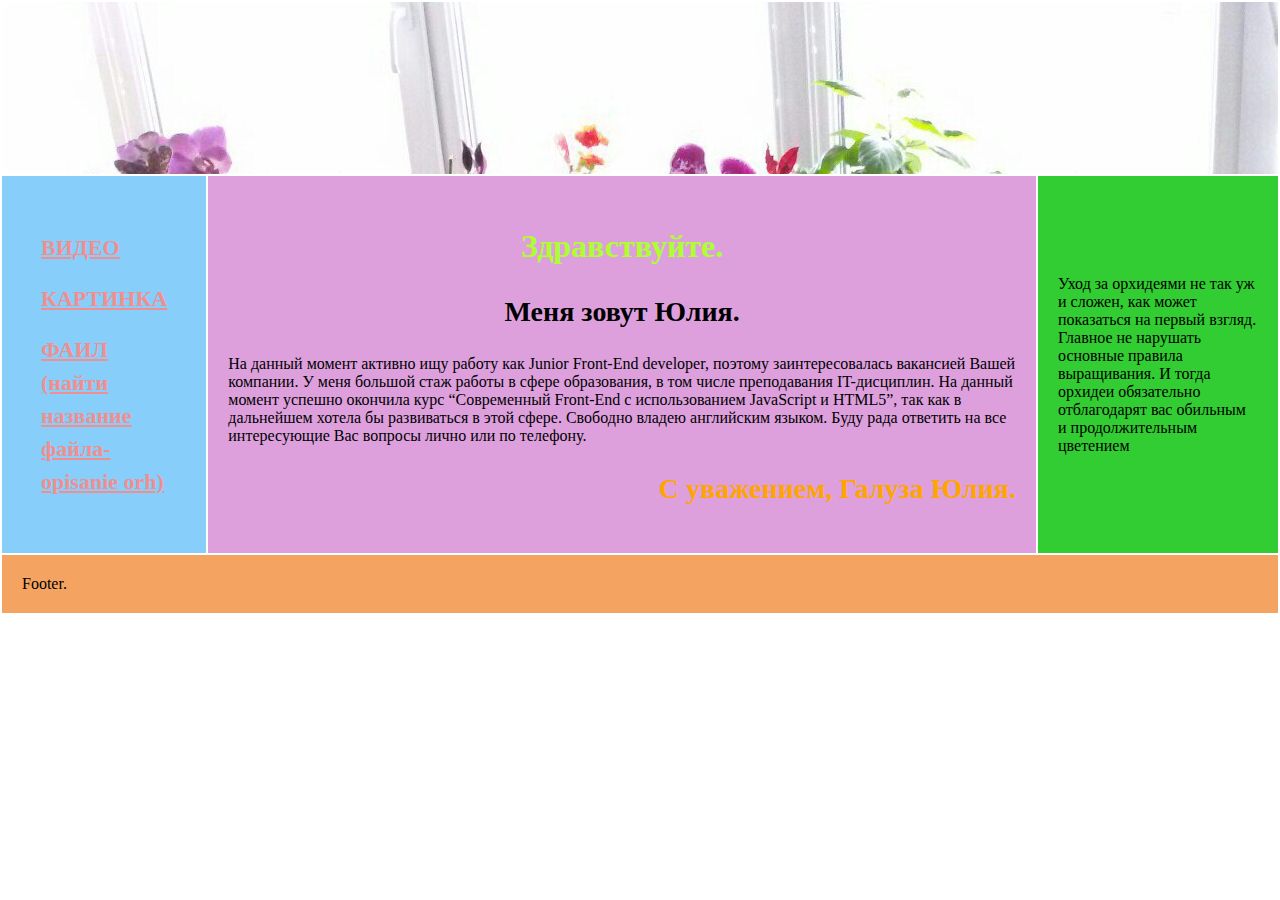
<file: index.html>
<!DOCTYPE html>
<html lang="en">

<head>
	<meta charset="UTF-8">
	<title>Document</title>
    <link rel="stylesheet" href="css/magnific-popup.css">
    <link rel="stylesheet" href="css/style.css">
    <script src="js/jquery-3.3.1.min.js"></script>
    <script src="js/jquery.magnific-popup.min.js"></script>
    <script src="js/script.js"></script>

<!-- комментарий для html         -->

</head>

<body>

	<table>
			<tr>
<!--  td- это одная ячейка -->
					<td colspan="3"  style="background-image: url(/img/orhidei.jpg); padding-bottom: 90px; ">

			            <div id="Horizontalmenu">

				            <ul>
					             <li id="svg1" >
							<path
								d="M345.3 221.2c-6.7 0-12.2 5.5-12.2 12.2 0 .7 5.5 12.2 12.2 12.2 6.7 0 12.2-5.5 12.2-12.2C357.5 226.6 352 221.2 345.3 221.2z" />
							<path
								d="M415 221.2c-6.7 0-12.2 5.5-12.2 12.2 0 6.7 5.5 12.2 12.2 12.2s12.2-5.5 12.2-12.2C427.2 226.6 421.7 221.2 415 221.2z" />
							<path
								d="M97 221.2c-6.7 0-12.2 5.5-12.2 12.2 0 6.7 5.5 12.2 12.2 12.2 6.7 0 12.2-5.5 12.2-12.2C109.2 226.6 103.7 221.2 97 221.2z" />
							<path
								d="M166.7 221.2c-6.7 0-12.2 5.5-12.2 12.2 0 6.7 5.5 12.2 12.2 12.2 6.7 0 12.2-5.5 12.2-12.2C178.9 226.6 173.4 221.2 166.7 221.2z" />
							<path
								d="M507.6 393.8c-1-4-5.1-6.4-9.1-5.4 -4 1-6.4 5.1-5.4 9.1 1.9 7.2 3 14.6 3.5 22.1H354.6c-1.9-0.8-4-1.4-6.2-1.8 0-0.2 0-0.3 0-0.5 0-33.4-17.3-62.8-43.5-79.7 11.5-9.7 24.5-17 38.6-21.6 5.5 15.1 20 25.7 36.6 25.7 16.6 0 31.1-10.5 36.6-25.6 27.8 9.2 51.5 28.6 65.9 55.1 2.1 3.8 7.1 5.1 10.8 2.6 3.2-2.1 4.2-6.5 2.4-9.8 -5.9-10.8-13.1-20.6-21.4-29.1 6.9-5.2 12.9-13.1 17.9-23.6 19.6-41.7 19.6-121.5 5.8-157.5 -9.2-24-25.2-44.4-46.4-58.9 -21.1-14.6-45.9-22.3-71.6-22.3 -30.6 0-60.2 11.1-83.3 31.4 -3.1 2.7-3.4 7.5-0.7 10.6 2.7 3.1 7.5 3.4 10.6 0.7 20.3-17.8 46.4-27.6 73.4-27.6 22.6 0 44.4 6.8 63.1 19.6 18.6 12.8 32.8 30.8 40.9 51.9 12.5 32.6 12.5 107.8-5.3 145.7 -4.5 9.6-9.8 16.2-15.7 19.5 -12.8-10.4-27.5-18.3-43.4-23.3 30.9-14.8 52.4-46.4 52.4-82.9v-15.2c0-3.7-2.6-6.8-6.2-7.4 -37.1-6.4-62.8-44.1-63.1-44.4 -3.3-4.9-11-4.1-13.2 1.3 -0.2 0.4-18.4 43-93.8 43 -4.1 0-7.5 3.4-7.5 7.5v15.2c0 36.5 21.4 68.1 52.3 82.9 -15.7 4.9-30.4 12.8-43.3 23.3 -5.9-3.4-11.2-9.9-15.7-19.5 -17.8-37.9-17.8-113.1-5.3-145.7 3.1-8 7.1-15.7 11.9-22.8 2.3-3.4 1.4-8.1-2-10.4 -3.4-2.3-8.1-1.4-10.4 2 -5.5 8-10 16.8-13.5 25.9 -13.8 36-13.8 115.7 5.8 157.5 2.5 5.3 5.3 9.9 8.3 13.9 -6.6-1.6-13.4-2.5-20.4-2.7 -0.7-5.9-1.3-14.2 0.2-20.7 0.9-4-1.7-8-5.7-8.9 -4-0.9-8 1.7-8.9 5.7 -1.4 6.3-1.4 13.4-1 19.3 -11.8-7.5-14-18.9-14.2-19.6 -0.7-4.1-4.5-6.8-8.6-6.1 -4.1 0.7-6.9 4.5-6.2 8.6 0.1 0.8 2.6 14.7 15.2 25.7 -2.3 0.7-4.6 1.5-6.9 2.3 -14.1-12.7-30.6-22-48.3-27.6 15.7-7.5 29-19.4 38.2-34 3.8 2 8.1 3 12.5 3 15.1 0 27.3-12.3 27.3-27.3 0-5.8-1.8-11.3-5-15.7 19.6-56.8 10.9-90.1 0-108.1 -10.9-18-28.9-29.5-50.9-32.5 -15.6-2.1-28.3 2-35.5 5.3 -10.4-12.4-22.3-19.1-46.9-19.1 -28.3 0-68.3 14.7-89.5 46.8 -23.5 35.7-15 77.7-2.7 108 -3 4.4-4.7 9.7-4.7 15.3 0 15.1 12.3 27.3 27.3 27.3 4.4 0 8.7-1.1 12.5-3 9.2 14.6 22.5 26.5 38.1 34 -20.8 6.5-39.8 18.2-55.4 34.5 -2.6 2.7-2.8 7.1-0.4 10 2.8 3.4 8.1 3.6 11.2 0.4 13.4-14 29.7-24.2 47.5-30.1 5.5 15.1 20 25.7 36.7 25.7 16.6 0 31.1-10.6 36.6-25.6 13.2 4.4 25.6 11.1 36.6 20 -27.6 16.6-46.2 46.8-46.2 81.3 0 0.2 0 0.3 0 0.5 -2.1 0.4-4.2 1-6.2 1.8H15.4c1.1-17.9 6.3-35.4 15.3-51 2.1-3.6 0.8-8.2-2.7-10.2 -3.6-2.1-8.2-0.8-10.2 2.8C6.3 381 0.2 403.7 0.2 426.8v0.3c0 4.1 3.4 7.5 7.5 7.5h130.3c-1.3 3.1-2 6.6-2 10.2 0 15.1 12.3 27.3 27.3 27.3 4 0 7.8-0.8 11.3-2.5 17 25.5 46 42.4 78.9 42.4 32.9 0 61.9-16.9 78.9-42.4 3.5 1.6 7.4 2.5 11.3 2.5 15.1 0 27.3-12.3 27.3-27.3 0-3.6-0.7-7-2-10.2h135c4.1 0 7.5-3.4 7.5-7.5v-0.3C511.8 415.6 510.4 404.5 507.6 393.8zM222.1 255.2c-2 0-3.8-0.5-5.5-1.3 3.1-7.3 5.3-15.2 6.4-23.3 6.4 0.4 11.5 5.8 11.5 12.3C234.4 249.7 228.9 255.2 222.1 255.2zM34.2 127.8c18.1-27.5 52.6-40.1 77-40.1 23.8 0 30.6 6.8 38.9 18.1 2.4 3.2 6.9 4 10.2 1.8 0.1-0.1 13.4-8.7 31.3-6.2 17.4 2.4 31.6 11.4 40.1 25.4 12.6 20.9 12.7 52.1 0.3 90.6 -2.6-1-5.3-1.6-8.2-1.8v-12.5c0-3.7-2.6-6.8-6.2-7.4 -37.1-6.4-62.8-44.1-63.1-44.4 -3.3-4.9-10.9-4.2-13.2 1.3 0 0.1-4.7 10.9-18.4 21.4 -18.3 14.1-44.3 21.6-75.4 21.6 -4.1 0-7.5 3.4-7.5 7.5v12.5c-3.1 0.2-6.1 0.9-8.8 2C17.6 181.7 18.6 151.5 34.2 127.8zM41.6 255.2c-6.8 0-12.3-5.5-12.3-12.3 0-6.5 5.1-11.9 11.5-12.3 1.1 8.2 3.3 16 6.4 23.3C45.5 254.7 43.6 255.2 41.6 255.2zM55.2 223.4c0 0 0-0.1 0-0.1 -0.1-1.7-0.2-3.3-0.2-5v-7.8c56.9-2 83.3-27.1 94-41.7 10.3 12.3 31.4 33.3 59.8 40.4v9.1c0 1.7-0.1 3.3-0.2 5 0 0 0 0.1 0 0.1 -2.6 40-36 71.8-76.7 71.8C91.2 295.1 57.8 263.4 55.2 223.4zM131.9 326.6c-9.7 0-18.3-5.9-22-14.4 7.2-1.4 14.5-2.1 22-2.1 7.5 0 14.8 0.7 22 2.1C150.1 320.7 141.6 326.6 131.9 326.6zM380.2 326.6c-9.7 0-18.3-5.9-22-14.4 7.2-1.4 14.5-2.1 22-2.1 7.5 0 14.8 0.7 22 2.1C398.4 320.8 389.9 326.6 380.2 326.6zM303.3 218.2v-7.8c56.9-2 83.3-27.1 94-41.7 10.3 12.3 31.4 33.3 59.8 40.4v9.1c0 42.4-34.5 76.9-76.9 76.9S303.3 260.6 303.3 218.2zM163.4 457.1c-6.8 0-12.3-5.5-12.3-12.3 0-5.7 3.9-10.5 9.1-11.9 1.4 8.3 3.8 16.2 7.2 23.6C166.1 456.8 164.8 457.1 163.4 457.1zM253.7 497c-44 0-79.8-35.8-79.8-79.8s35.8-79.8 79.8-79.8c44 0 79.8 35.8 79.8 79.8S297.6 497 253.7 497zM343.9 457.1c-1.4 0-2.7-0.2-4-0.7 3.4-7.4 5.8-15.3 7.2-23.6 5.2 1.4 9.1 6.2 9.1 11.9C356.2 451.5 350.7 457.1 343.9 457.1z" />
							<path
								d="M218.8 414.1c-6.7 0-12.2 5.5-12.2 12.2 0 6.7 5.5 12.2 12.2 12.2 6.7 0 12.2-5.5 12.2-12.2C231 419.5 225.5 414.1 218.8 414.1z" />
							<path
								d="M288.5 414.1c-6.7 0-12.2 5.5-12.2 12.2 0 6.7 5.5 12.2 12.2 12.2 6.7 0 12.2-5.5 12.2-12.2C300.7 419.5 295.2 414.1 288.5 414.1z" />
							<path
								d="M236.4 72.3c11.7 10.1 23.8 16 24.3 16.2 2.1 1 4.5 1 6.6 0 0.5-0.2 12.6-6.2 24.3-16.2 16.5-14.2 24.1-29.9 22-45.3 -2.5-18.4-15.6-26-27-27 -8.6-0.7-16.8 2-22.6 7 -5.8-5-13.9-7.7-22.6-7 -11.4 1-24.5 8.5-27 27C212.3 42.5 219.9 58.1 236.4 72.3zM229.3 29.1c1.6-11.4 9.1-13.7 13.4-14.1 0.5 0 1-0.1 1.5-0.1 6 0 11.4 3.1 12.7 7.3 1 3.1 3.9 5.3 7.2 5.3 3.3 0 6.2-2.1 7.2-5.3 1.4-4.6 7.7-7.8 14.2-7.3 4.3 0.4 11.8 2.7 13.4 14.1 2.6 19.3-21.7 37.1-34.7 44.3C251 66.2 226.6 48.4 229.3 29.1z" />
							</svg>

					</a>
				</li>
				<li id="svg2">
							<path
								d="M345.3 221.2c-6.7 0-12.2 5.5-12.2 12.2 0 6.7 5.5 12.2 12.2 12.2 6.7 0 12.2-5.5 12.2-12.2C357.5 226.6 352 221.2 345.3 221.2z" />
							<path
								d="M415 221.2c-6.7 0-12.2 5.5-12.2 12.2 0 6.7 5.5 12.2 12.2 12.2s12.2-5.5 12.2-12.2C427.2 226.6 421.7 221.2 415 221.2z" />
							<path
								d="M97 221.2c-6.7 0-12.2 5.5-12.2 12.2 0 6.7 5.5 12.2 12.2 12.2 6.7 0 12.2-5.5 12.2-12.2C109.2 226.6 103.7 221.2 97 221.2z" />
							<path
								d="M166.7 221.2c-6.7 0-12.2 5.5-12.2 12.2 0 6.7 5.5 12.2 12.2 12.2 6.7 0 12.2-5.5 12.2-12.2C178.9 226.6 173.4 221.2 166.7 221.2z" />
							<path
								d="M507.6 393.8c-1-4-5.1-6.4-9.1-5.4 -4 1-6.4 5.1-5.4 9.1 1.9 7.2 3 14.6 3.5 22.1H354.6c-1.9-0.8-4-1.4-6.2-1.8 0-0.2 0-0.3 0-0.5 0-33.4-17.3-62.8-43.5-79.7 11.5-9.7 24.5-17 38.6-21.6 5.5 15.1 20 25.7 36.6 25.7 16.6 0 31.1-10.5 36.6-25.6 27.8 9.2 51.5 28.6 65.9 55.1 2.1 3.8 7.1 5.1 10.8 2.6 3.2-2.1 4.2-6.5 2.4-9.8 -5.9-10.8-13.1-20.6-21.4-29.1 6.9-5.2 12.9-13.1 17.9-23.6 19.6-41.7 19.6-121.5 5.8-157.5 -9.2-24-25.2-44.4-46.4-58.9 -21.1-14.6-45.9-22.3-71.6-22.3 -30.6 0-60.2 11.1-83.3 31.4 -3.1 2.7-3.4 7.5-0.7 10.6 2.7 3.1 7.5 3.4 10.6 0.7 20.3-17.8 46.4-27.6 73.4-27.6 22.6 0 44.4 6.8 63.1 19.6 18.6 12.8 32.8 30.8 40.9 51.9 12.5 32.6 12.5 107.8-5.3 145.7 -4.5 9.6-9.8 16.2-15.7 19.5 -12.8-10.4-27.5-18.3-43.4-23.3 30.9-14.8 52.4-46.4 52.4-82.9v-15.2c0-3.7-2.6-6.8-6.2-7.4 -37.1-6.4-62.8-44.1-63.1-44.4 -3.3-4.9-11-4.1-13.2 1.3 -0.2 0.4-18.4 43-93.8 43 -4.1 0-7.5 3.4-7.5 7.5v15.2c0 36.5 21.4 68.1 52.3 82.9 -15.7 4.9-30.4 12.8-43.3 23.3 -5.9-3.4-11.2-9.9-15.7-19.5 -17.8-37.9-17.8-113.1-5.3-145.7 3.1-8 7.1-15.7 11.9-22.8 2.3-3.4 1.4-8.1-2-10.4 -3.4-2.3-8.1-1.4-10.4 2 -5.5 8-10 16.8-13.5 25.9 -13.8 36-13.8 115.7 5.8 157.5 2.5 5.3 5.3 9.9 8.3 13.9 -6.6-1.6-13.4-2.5-20.4-2.7 -0.7-5.9-1.3-14.2 0.2-20.7 0.9-4-1.7-8-5.7-8.9 -4-0.9-8 1.7-8.9 5.7 -1.4 6.3-1.4 13.4-1 19.3 -11.8-7.5-14-18.9-14.2-19.6 -0.7-4.1-4.5-6.8-8.6-6.1 -4.1 0.7-6.9 4.5-6.2 8.6 0.1 0.8 2.6 14.7 15.2 25.7 -2.3 0.7-4.6 1.5-6.9 2.3 -14.1-12.7-30.6-22-48.3-27.6 15.7-7.5 29-19.4 38.2-34 3.8 2 8.1 3 12.5 3 15.1 0 27.3-12.3 27.3-27.3 0-5.8-1.8-11.3-5-15.7 19.6-56.8 10.9-90.1 0-108.1 -10.9-18-28.9-29.5-50.9-32.5 -15.6-2.1-28.3 2-35.5 5.3 -10.4-12.4-22.3-19.1-46.9-19.1 -28.3 0-68.3 14.7-89.5 46.8 -23.5 35.7-15 77.7-2.7 108 -3 4.4-4.7 9.7-4.7 15.3 0 15.1 12.3 27.3 27.3 27.3 4.4 0 8.7-1.1 12.5-3 9.2 14.6 22.5 26.5 38.1 34 -20.8 6.5-39.8 18.2-55.4 34.5 -2.6 2.7-2.8 7.1-0.4 10 2.8 3.4 8.1 3.6 11.2 0.4 13.4-14 29.7-24.2 47.5-30.1 5.5 15.1 20 25.7 36.7 25.7 16.6 0 31.1-10.6 36.6-25.6 13.2 4.4 25.6 11.1 36.6 20 -27.6 16.6-46.2 46.8-46.2 81.3 0 0.2 0 0.3 0 0.5 -2.1 0.4-4.2 1-6.2 1.8H15.4c1.1-17.9 6.3-35.4 15.3-51 2.1-3.6 0.8-8.2-2.7-10.2 -3.6-2.1-8.2-0.8-10.2 2.8C6.3 381 0.2 403.7 0.2 426.8v0.3c0 4.1 3.4 7.5 7.5 7.5h130.3c-1.3 3.1-2 6.6-2 10.2 0 15.1 12.3 27.3 27.3 27.3 4 0 7.8-0.8 11.3-2.5 17 25.5 46 42.4 78.9 42.4 32.9 0 61.9-16.9 78.9-42.4 3.5 1.6 7.4 2.5 11.3 2.5 15.1 0 27.3-12.3 27.3-27.3 0-3.6-0.7-7-2-10.2h135c4.1 0 7.5-3.4 7.5-7.5v-0.3C511.8 415.6 510.4 404.5 507.6 393.8zM222.1 255.2c-2 0-3.8-0.5-5.5-1.3 3.1-7.3 5.3-15.2 6.4-23.3 6.4 0.4 11.5 5.8 11.5 12.3C234.4 249.7 228.9 255.2 222.1 255.2zM34.2 127.8c18.1-27.5 52.6-40.1 77-40.1 23.8 0 30.6 6.8 38.9 18.1 2.4 3.2 6.9 4 10.2 1.8 0.1-0.1 13.4-8.7 31.3-6.2 17.4 2.4 31.6 11.4 40.1 25.4 12.6 20.9 12.7 52.1 0.3 90.6 -2.6-1-5.3-1.6-8.2-1.8v-12.5c0-3.7-2.6-6.8-6.2-7.4 -37.1-6.4-62.8-44.1-63.1-44.4 -3.3-4.9-10.9-4.2-13.2 1.3 0 0.1-4.7 10.9-18.4 21.4 -18.3 14.1-44.3 21.6-75.4 21.6 -4.1 0-7.5 3.4-7.5 7.5v12.5c-3.1 0.2-6.1 0.9-8.8 2C17.6 181.7 18.6 151.5 34.2 127.8zM41.6 255.2c-6.8 0-12.3-5.5-12.3-12.3 0-6.5 5.1-11.9 11.5-12.3 1.1 8.2 3.3 16 6.4 23.3C45.5 254.7 43.6 255.2 41.6 255.2zM55.2 223.4c0 0 0-0.1 0-0.1 -0.1-1.7-0.2-3.3-0.2-5v-7.8c56.9-2 83.3-27.1 94-41.7 10.3 12.3 31.4 33.3 59.8 40.4v9.1c0 1.7-0.1 3.3-0.2 5 0 0 0 0.1 0 0.1 -2.6 40-36 71.8-76.7 71.8C91.2 295.1 57.8 263.4 55.2 223.4zM131.9 326.6c-9.7 0-18.3-5.9-22-14.4 7.2-1.4 14.5-2.1 22-2.1 7.5 0 14.8 0.7 22 2.1C150.1 320.7 141.6 326.6 131.9 326.6zM380.2 326.6c-9.7 0-18.3-5.9-22-14.4 7.2-1.4 14.5-2.1 22-2.1 7.5 0 14.8 0.7 22 2.1C398.4 320.8 389.9 326.6 380.2 326.6zM303.3 218.2v-7.8c56.9-2 83.3-27.1 94-41.7 10.3 12.3 31.4 33.3 59.8 40.4v9.1c0 42.4-34.5 76.9-76.9 76.9S303.3 260.6 303.3 218.2zM163.4 457.1c-6.8 0-12.3-5.5-12.3-12.3 0-5.7 3.9-10.5 9.1-11.9 1.4 8.3 3.8 16.2 7.2 23.6C166.1 456.8 164.8 457.1 163.4 457.1zM253.7 497c-44 0-79.8-35.8-79.8-79.8s35.8-79.8 79.8-79.8c44 0 79.8 35.8 79.8 79.8S297.6 497 253.7 497zM343.9 457.1c-1.4 0-2.7-0.2-4-0.7 3.4-7.4 5.8-15.3 7.2-23.6 5.2 1.4 9.1 6.2 9.1 11.9C356.2 451.5 350.7 457.1 343.9 457.1z" />
							<path
								d="M218.8 414.1c-6.7 0-12.2 5.5-12.2 12.2 0 6.7 5.5 12.2 12.2 12.2 6.7 0 12.2-5.5 12.2-12.2C231 419.5 225.5 414.1 218.8 414.1z" />
							<path
								d="M288.5 414.1c-6.7 0-12.2 5.5-12.2 12.2 0 6.7 5.5 12.2 12.2 12.2 6.7 0 12.2-5.5 12.2-12.2C300.7 419.5 295.2 414.1 288.5 414.1z" />
							<path
								d="M236.4 72.3c11.7 10.1 23.8 16 24.3 16.2 2.1 1 4.5 1 6.6 0 0.5-0.2 12.6-6.2 24.3-16.2 16.5-14.2 24.1-29.9 22-45.3 -2.5-18.4-15.6-26-27-27 -8.6-0.7-16.8 2-22.6 7 -5.8-5-13.9-7.7-22.6-7 -11.4 1-24.5 8.5-27 27C212.3 42.5 219.9 58.1 236.4 72.3zM229.3 29.1c1.6-11.4 9.1-13.7 13.4-14.1 0.5 0 1-0.1 1.5-0.1 6 0 11.4 3.1 12.7 7.3 1 3.1 3.9 5.3 7.2 5.3 3.3 0 6.2-2.1 7.2-5.3 1.4-4.6 7.7-7.8 14.2-7.3 4.3 0.4 11.8 2.7 13.4 14.1 2.6 19.3-21.7 37.1-34.7 44.3C251 66.2 226.6 48.4 229.3 29.1z" />
							</svg>
							<ul class="vipadspisok">
								<li><a href="#">Ссылка1</a></li>
								<li><a href="#">Ссылка2</a></li>
								<li><a href="#">Ссылка3</a></li>
							</ul>

							</a>
				</li>
				<li id="svg3" >
							<path
								d="M345.3 221.2c-6.7 0-12.2 5.5-12.2 12.2 0 6.7 5.5 12.2 12.2 12.2 6.7 0 12.2-5.5 12.2-12.2C357.5 226.6 352 221.2 345.3 221.2z" />
							<path
								d="M415 221.2c-6.7 0-12.2 5.5-12.2 12.2 0 6.7 5.5 12.2 12.2 12.2s12.2-5.5 12.2-12.2C427.2 226.6 421.7 221.2 415 221.2z" />
							<path
								d="M97 221.2c-6.7 0-12.2 5.5-12.2 12.2 0 6.7 5.5 12.2 12.2 12.2 6.7 0 12.2-5.5 12.2-12.2C109.2 226.6 103.7 221.2 97 221.2z" />
							<path
								d="M166.7 221.2c-6.7 0-12.2 5.5-12.2 12.2 0 6.7 5.5 12.2 12.2 12.2 6.7 0 12.2-5.5 12.2-12.2C178.9 226.6 173.4 221.2 166.7 221.2z" />
							<path
								d="M507.6 393.8c-1-4-5.1-6.4-9.1-5.4 -4 1-6.4 5.1-5.4 9.1 1.9 7.2 3 14.6 3.5 22.1H354.6c-1.9-0.8-4-1.4-6.2-1.8 0-0.2 0-0.3 0-0.5 0-33.4-17.3-62.8-43.5-79.7 11.5-9.7 24.5-17 38.6-21.6 5.5 15.1 20 25.7 36.6 25.7 16.6 0 31.1-10.5 36.6-25.6 27.8 9.2 51.5 28.6 65.9 55.1 2.1 3.8 7.1 5.1 10.8 2.6 3.2-2.1 4.2-6.5 2.4-9.8 -5.9-10.8-13.1-20.6-21.4-29.1 6.9-5.2 12.9-13.1 17.9-23.6 19.6-41.7 19.6-121.5 5.8-157.5 -9.2-24-25.2-44.4-46.4-58.9 -21.1-14.6-45.9-22.3-71.6-22.3 -30.6 0-60.2 11.1-83.3 31.4 -3.1 2.7-3.4 7.5-0.7 10.6 2.7 3.1 7.5 3.4 10.6 0.7 20.3-17.8 46.4-27.6 73.4-27.6 22.6 0 44.4 6.8 63.1 19.6 18.6 12.8 32.8 30.8 40.9 51.9 12.5 32.6 12.5 107.8-5.3 145.7 -4.5 9.6-9.8 16.2-15.7 19.5 -12.8-10.4-27.5-18.3-43.4-23.3 30.9-14.8 52.4-46.4 52.4-82.9v-15.2c0-3.7-2.6-6.8-6.2-7.4 -37.1-6.4-62.8-44.1-63.1-44.4 -3.3-4.9-11-4.1-13.2 1.3 -0.2 0.4-18.4 43-93.8 43 -4.1 0-7.5 3.4-7.5 7.5v15.2c0 36.5 21.4 68.1 52.3 82.9 -15.7 4.9-30.4 12.8-43.3 23.3 -5.9-3.4-11.2-9.9-15.7-19.5 -17.8-37.9-17.8-113.1-5.3-145.7 3.1-8 7.1-15.7 11.9-22.8 2.3-3.4 1.4-8.1-2-10.4 -3.4-2.3-8.1-1.4-10.4 2 -5.5 8-10 16.8-13.5 25.9 -13.8 36-13.8 115.7 5.8 157.5 2.5 5.3 5.3 9.9 8.3 13.9 -6.6-1.6-13.4-2.5-20.4-2.7 -0.7-5.9-1.3-14.2 0.2-20.7 0.9-4-1.7-8-5.7-8.9 -4-0.9-8 1.7-8.9 5.7 -1.4 6.3-1.4 13.4-1 19.3 -11.8-7.5-14-18.9-14.2-19.6 -0.7-4.1-4.5-6.8-8.6-6.1 -4.1 0.7-6.9 4.5-6.2 8.6 0.1 0.8 2.6 14.7 15.2 25.7 -2.3 0.7-4.6 1.5-6.9 2.3 -14.1-12.7-30.6-22-48.3-27.6 15.7-7.5 29-19.4 38.2-34 3.8 2 8.1 3 12.5 3 15.1 0 27.3-12.3 27.3-27.3 0-5.8-1.8-11.3-5-15.7 19.6-56.8 10.9-90.1 0-108.1 -10.9-18-28.9-29.5-50.9-32.5 -15.6-2.1-28.3 2-35.5 5.3 -10.4-12.4-22.3-19.1-46.9-19.1 -28.3 0-68.3 14.7-89.5 46.8 -23.5 35.7-15 77.7-2.7 108 -3 4.4-4.7 9.7-4.7 15.3 0 15.1 12.3 27.3 27.3 27.3 4.4 0 8.7-1.1 12.5-3 9.2 14.6 22.5 26.5 38.1 34 -20.8 6.5-39.8 18.2-55.4 34.5 -2.6 2.7-2.8 7.1-0.4 10 2.8 3.4 8.1 3.6 11.2 0.4 13.4-14 29.7-24.2 47.5-30.1 5.5 15.1 20 25.7 36.7 25.7 16.6 0 31.1-10.6 36.6-25.6 13.2 4.4 25.6 11.1 36.6 20 -27.6 16.6-46.2 46.8-46.2 81.3 0 0.2 0 0.3 0 0.5 -2.1 0.4-4.2 1-6.2 1.8H15.4c1.1-17.9 6.3-35.4 15.3-51 2.1-3.6 0.8-8.2-2.7-10.2 -3.6-2.1-8.2-0.8-10.2 2.8C6.3 381 0.2 403.7 0.2 426.8v0.3c0 4.1 3.4 7.5 7.5 7.5h130.3c-1.3 3.1-2 6.6-2 10.2 0 15.1 12.3 27.3 27.3 27.3 4 0 7.8-0.8 11.3-2.5 17 25.5 46 42.4 78.9 42.4 32.9 0 61.9-16.9 78.9-42.4 3.5 1.6 7.4 2.5 11.3 2.5 15.1 0 27.3-12.3 27.3-27.3 0-3.6-0.7-7-2-10.2h135c4.1 0 7.5-3.4 7.5-7.5v-0.3C511.8 415.6 510.4 404.5 507.6 393.8zM222.1 255.2c-2 0-3.8-0.5-5.5-1.3 3.1-7.3 5.3-15.2 6.4-23.3 6.4 0.4 11.5 5.8 11.5 12.3C234.4 249.7 228.9 255.2 222.1 255.2zM34.2 127.8c18.1-27.5 52.6-40.1 77-40.1 23.8 0 30.6 6.8 38.9 18.1 2.4 3.2 6.9 4 10.2 1.8 0.1-0.1 13.4-8.7 31.3-6.2 17.4 2.4 31.6 11.4 40.1 25.4 12.6 20.9 12.7 52.1 0.3 90.6 -2.6-1-5.3-1.6-8.2-1.8v-12.5c0-3.7-2.6-6.8-6.2-7.4 -37.1-6.4-62.8-44.1-63.1-44.4 -3.3-4.9-10.9-4.2-13.2 1.3 0 0.1-4.7 10.9-18.4 21.4 -18.3 14.1-44.3 21.6-75.4 21.6 -4.1 0-7.5 3.4-7.5 7.5v12.5c-3.1 0.2-6.1 0.9-8.8 2C17.6 181.7 18.6 151.5 34.2 127.8zM41.6 255.2c-6.8 0-12.3-5.5-12.3-12.3 0-6.5 5.1-11.9 11.5-12.3 1.1 8.2 3.3 16 6.4 23.3C45.5 254.7 43.6 255.2 41.6 255.2zM55.2 223.4c0 0 0-0.1 0-0.1 -0.1-1.7-0.2-3.3-0.2-5v-7.8c56.9-2 83.3-27.1 94-41.7 10.3 12.3 31.4 33.3 59.8 40.4v9.1c0 1.7-0.1 3.3-0.2 5 0 0 0 0.1 0 0.1 -2.6 40-36 71.8-76.7 71.8C91.2 295.1 57.8 263.4 55.2 223.4zM131.9 326.6c-9.7 0-18.3-5.9-22-14.4 7.2-1.4 14.5-2.1 22-2.1 7.5 0 14.8 0.7 22 2.1C150.1 320.7 141.6 326.6 131.9 326.6zM380.2 326.6c-9.7 0-18.3-5.9-22-14.4 7.2-1.4 14.5-2.1 22-2.1 7.5 0 14.8 0.7 22 2.1C398.4 320.8 389.9 326.6 380.2 326.6zM303.3 218.2v-7.8c56.9-2 83.3-27.1 94-41.7 10.3 12.3 31.4 33.3 59.8 40.4v9.1c0 42.4-34.5 76.9-76.9 76.9S303.3 260.6 303.3 218.2zM163.4 457.1c-6.8 0-12.3-5.5-12.3-12.3 0-5.7 3.9-10.5 9.1-11.9 1.4 8.3 3.8 16.2 7.2 23.6C166.1 456.8 164.8 457.1 163.4 457.1zM253.7 497c-44 0-79.8-35.8-79.8-79.8s35.8-79.8 79.8-79.8c44 0 79.8 35.8 79.8 79.8S297.6 497 253.7 497zM343.9 457.1c-1.4 0-2.7-0.2-4-0.7 3.4-7.4 5.8-15.3 7.2-23.6 5.2 1.4 9.1 6.2 9.1 11.9C356.2 451.5 350.7 457.1 343.9 457.1z" />
							<path
								d="M218.8 414.1c-6.7 0-12.2 5.5-12.2 12.2 0 6.7 5.5 12.2 12.2 12.2 6.7 0 12.2-5.5 12.2-12.2C231 419.5 225.5 414.1 218.8 414.1z" />
							<path
								d="M288.5 414.1c-6.7 0-12.2 5.5-12.2 12.2 0 6.7 5.5 12.2 12.2 12.2 6.7 0 12.2-5.5 12.2-12.2C300.7 419.5 295.2 414.1 288.5 414.1z" />
							<path
								d="M236.4 72.3c11.7 10.1 23.8 16 24.3 16.2 2.1 1 4.5 1 6.6 0 0.5-0.2 12.6-6.2 24.3-16.2 16.5-14.2 24.1-29.9 22-45.3 -2.5-18.4-15.6-26-27-27 -8.6-0.7-16.8 2-22.6 7 -5.8-5-13.9-7.7-22.6-7 -11.4 1-24.5 8.5-27 27C212.3 42.5 219.9 58.1 236.4 72.3zM229.3 29.1c1.6-11.4 9.1-13.7 13.4-14.1 0.5 0 1-0.1 1.5-0.1 6 0 11.4 3.1 12.7 7.3 1 3.1 3.9 5.3 7.2 5.3 3.3 0 6.2-2.1 7.2-5.3 1.4-4.6 7.7-7.8 14.2-7.3 4.3 0.4 11.8 2.7 13.4 14.1 2.6 19.3-21.7 37.1-34.7 44.3C251 66.2 226.6 48.4 229.3 29.1z" />
							</svg>


							</a>


				</li>
				<li id="svg4"></li>
							<path
								d="M345.3 221.2c-6.7 0-12.2 5.5-12.2 12.2 0 6.7 5.5 12.2 12.2 12.2 6.7 0 12.2-5.5 12.2-12.2C357.5 226.6 352 221.2 345.3 221.2z" />
							<path
								d="M415 221.2c-6.7 0-12.2 5.5-12.2 12.2 0 6.7 5.5 12.2 12.2 12.2s12.2-5.5 12.2-12.2C427.2 226.6 421.7 221.2 415 221.2z" />
							<path
								d="M97 221.2c-6.7 0-12.2 5.5-12.2 12.2 0 6.7 5.5 12.2 12.2 12.2 6.7 0 12.2-5.5 12.2-12.2C109.2 226.6 103.7 221.2 97 221.2z" />
							<path
								d="M166.7 221.2c-6.7 0-12.2 5.5-12.2 12.2 0 6.7 5.5 12.2 12.2 12.2 6.7 0 12.2-5.5 12.2-12.2C178.9 226.6 173.4 221.2 166.7 221.2z" />
							<path
								d="M507.6 393.8c-1-4-5.1-6.4-9.1-5.4 -4 1-6.4 5.1-5.4 9.1 1.9 7.2 3 14.6 3.5 22.1H354.6c-1.9-0.8-4-1.4-6.2-1.8 0-0.2 0-0.3 0-0.5 0-33.4-17.3-62.8-43.5-79.7 11.5-9.7 24.5-17 38.6-21.6 5.5 15.1 20 25.7 36.6 25.7 16.6 0 31.1-10.5 36.6-25.6 27.8 9.2 51.5 28.6 65.9 55.1 2.1 3.8 7.1 5.1 10.8 2.6 3.2-2.1 4.2-6.5 2.4-9.8 -5.9-10.8-13.1-20.6-21.4-29.1 6.9-5.2 12.9-13.1 17.9-23.6 19.6-41.7 19.6-121.5 5.8-157.5 -9.2-24-25.2-44.4-46.4-58.9 -21.1-14.6-45.9-22.3-71.6-22.3 -30.6 0-60.2 11.1-83.3 31.4 -3.1 2.7-3.4 7.5-0.7 10.6 2.7 3.1 7.5 3.4 10.6 0.7 20.3-17.8 46.4-27.6 73.4-27.6 22.6 0 44.4 6.8 63.1 19.6 18.6 12.8 32.8 30.8 40.9 51.9 12.5 32.6 12.5 107.8-5.3 145.7 -4.5 9.6-9.8 16.2-15.7 19.5 -12.8-10.4-27.5-18.3-43.4-23.3 30.9-14.8 52.4-46.4 52.4-82.9v-15.2c0-3.7-2.6-6.8-6.2-7.4 -37.1-6.4-62.8-44.1-63.1-44.4 -3.3-4.9-11-4.1-13.2 1.3 -0.2 0.4-18.4 43-93.8 43 -4.1 0-7.5 3.4-7.5 7.5v15.2c0 36.5 21.4 68.1 52.3 82.9 -15.7 4.9-30.4 12.8-43.3 23.3 -5.9-3.4-11.2-9.9-15.7-19.5 -17.8-37.9-17.8-113.1-5.3-145.7 3.1-8 7.1-15.7 11.9-22.8 2.3-3.4 1.4-8.1-2-10.4 -3.4-2.3-8.1-1.4-10.4 2 -5.5 8-10 16.8-13.5 25.9 -13.8 36-13.8 115.7 5.8 157.5 2.5 5.3 5.3 9.9 8.3 13.9 -6.6-1.6-13.4-2.5-20.4-2.7 -0.7-5.9-1.3-14.2 0.2-20.7 0.9-4-1.7-8-5.7-8.9 -4-0.9-8 1.7-8.9 5.7 -1.4 6.3-1.4 13.4-1 19.3 -11.8-7.5-14-18.9-14.2-19.6 -0.7-4.1-4.5-6.8-8.6-6.1 -4.1 0.7-6.9 4.5-6.2 8.6 0.1 0.8 2.6 14.7 15.2 25.7 -2.3 0.7-4.6 1.5-6.9 2.3 -14.1-12.7-30.6-22-48.3-27.6 15.7-7.5 29-19.4 38.2-34 3.8 2 8.1 3 12.5 3 15.1 0 27.3-12.3 27.3-27.3 0-5.8-1.8-11.3-5-15.7 19.6-56.8 10.9-90.1 0-108.1 -10.9-18-28.9-29.5-50.9-32.5 -15.6-2.1-28.3 2-35.5 5.3 -10.4-12.4-22.3-19.1-46.9-19.1 -28.3 0-68.3 14.7-89.5 46.8 -23.5 35.7-15 77.7-2.7 108 -3 4.4-4.7 9.7-4.7 15.3 0 15.1 12.3 27.3 27.3 27.3 4.4 0 8.7-1.1 12.5-3 9.2 14.6 22.5 26.5 38.1 34 -20.8 6.5-39.8 18.2-55.4 34.5 -2.6 2.7-2.8 7.1-0.4 10 2.8 3.4 8.1 3.6 11.2 0.4 13.4-14 29.7-24.2 47.5-30.1 5.5 15.1 20 25.7 36.7 25.7 16.6 0 31.1-10.6 36.6-25.6 13.2 4.4 25.6 11.1 36.6 20 -27.6 16.6-46.2 46.8-46.2 81.3 0 0.2 0 0.3 0 0.5 -2.1 0.4-4.2 1-6.2 1.8H15.4c1.1-17.9 6.3-35.4 15.3-51 2.1-3.6 0.8-8.2-2.7-10.2 -3.6-2.1-8.2-0.8-10.2 2.8C6.3 381 0.2 403.7 0.2 426.8v0.3c0 4.1 3.4 7.5 7.5 7.5h130.3c-1.3 3.1-2 6.6-2 10.2 0 15.1 12.3 27.3 27.3 27.3 4 0 7.8-0.8 11.3-2.5 17 25.5 46 42.4 78.9 42.4 32.9 0 61.9-16.9 78.9-42.4 3.5 1.6 7.4 2.5 11.3 2.5 15.1 0 27.3-12.3 27.3-27.3 0-3.6-0.7-7-2-10.2h135c4.1 0 7.5-3.4 7.5-7.5v-0.3C511.8 415.6 510.4 404.5 507.6 393.8zM222.1 255.2c-2 0-3.8-0.5-5.5-1.3 3.1-7.3 5.3-15.2 6.4-23.3 6.4 0.4 11.5 5.8 11.5 12.3C234.4 249.7 228.9 255.2 222.1 255.2zM34.2 127.8c18.1-27.5 52.6-40.1 77-40.1 23.8 0 30.6 6.8 38.9 18.1 2.4 3.2 6.9 4 10.2 1.8 0.1-0.1 13.4-8.7 31.3-6.2 17.4 2.4 31.6 11.4 40.1 25.4 12.6 20.9 12.7 52.1 0.3 90.6 -2.6-1-5.3-1.6-8.2-1.8v-12.5c0-3.7-2.6-6.8-6.2-7.4 -37.1-6.4-62.8-44.1-63.1-44.4 -3.3-4.9-10.9-4.2-13.2 1.3 0 0.1-4.7 10.9-18.4 21.4 -18.3 14.1-44.3 21.6-75.4 21.6 -4.1 0-7.5 3.4-7.5 7.5v12.5c-3.1 0.2-6.1 0.9-8.8 2C17.6 181.7 18.6 151.5 34.2 127.8zM41.6 255.2c-6.8 0-12.3-5.5-12.3-12.3 0-6.5 5.1-11.9 11.5-12.3 1.1 8.2 3.3 16 6.4 23.3C45.5 254.7 43.6 255.2 41.6 255.2zM55.2 223.4c0 0 0-0.1 0-0.1 -0.1-1.7-0.2-3.3-0.2-5v-7.8c56.9-2 83.3-27.1 94-41.7 10.3 12.3 31.4 33.3 59.8 40.4v9.1c0 1.7-0.1 3.3-0.2 5 0 0 0 0.1 0 0.1 -2.6 40-36 71.8-76.7 71.8C91.2 295.1 57.8 263.4 55.2 223.4zM131.9 326.6c-9.7 0-18.3-5.9-22-14.4 7.2-1.4 14.5-2.1 22-2.1 7.5 0 14.8 0.7 22 2.1C150.1 320.7 141.6 326.6 131.9 326.6zM380.2 326.6c-9.7 0-18.3-5.9-22-14.4 7.2-1.4 14.5-2.1 22-2.1 7.5 0 14.8 0.7 22 2.1C398.4 320.8 389.9 326.6 380.2 326.6zM303.3 218.2v-7.8c56.9-2 83.3-27.1 94-41.7 10.3 12.3 31.4 33.3 59.8 40.4v9.1c0 42.4-34.5 76.9-76.9 76.9S303.3 260.6 303.3 218.2zM163.4 457.1c-6.8 0-12.3-5.5-12.3-12.3 0-5.7 3.9-10.5 9.1-11.9 1.4 8.3 3.8 16.2 7.2 23.6C166.1 456.8 164.8 457.1 163.4 457.1zM253.7 497c-44 0-79.8-35.8-79.8-79.8s35.8-79.8 79.8-79.8c44 0 79.8 35.8 79.8 79.8S297.6 497 253.7 497zM343.9 457.1c-1.4 0-2.7-0.2-4-0.7 3.4-7.4 5.8-15.3 7.2-23.6 5.2 1.4 9.1 6.2 9.1 11.9C356.2 451.5 350.7 457.1 343.9 457.1z" />
							<path
								d="M218.8 414.1c-6.7 0-12.2 5.5-12.2 12.2 0 6.7 5.5 12.2 12.2 12.2 6.7 0 12.2-5.5 12.2-12.2C231 419.5 225.5 414.1 218.8 414.1z" />
							<path
								d="M288.5 414.1c-6.7 0-12.2 5.5-12.2 12.2 0 6.7 5.5 12.2 12.2 12.2 6.7 0 12.2-5.5 12.2-12.2C300.7 419.5 295.2 414.1 288.5 414.1z" />
							<path
								d="M236.4 72.3c11.7 10.1 23.8 16 24.3 16.2 2.1 1 4.5 1 6.6 0 0.5-0.2 12.6-6.2 24.3-16.2 16.5-14.2 24.1-29.9 22-45.3 -2.5-18.4-15.6-26-27-27 -8.6-0.7-16.8 2-22.6 7 -5.8-5-13.9-7.7-22.6-7 -11.4 1-24.5 8.5-27 27C212.3 42.5 219.9 58.1 236.4 72.3zM229.3 29.1c1.6-11.4 9.1-13.7 13.4-14.1 0.5 0 1-0.1 1.5-0.1 6 0 11.4 3.1 12.7 7.3 1 3.1 3.9 5.3 7.2 5.3 3.3 0 6.2-2.1 7.2-5.3 1.4-4.6 7.7-7.8 14.2-7.3 4.3 0.4 11.8 2.7 13.4 14.1 2.6 19.3-21.7 37.1-34.7 44.3C251 66.2 226.6 48.4 229.3 29.1z" />
							</svg>


					</a>

			</ul>


		</div></td>
			</tr>

		<td style="width: 15%; background-color: lightskyblue; padding: 20px;">
		<a href="#order" class="order-link1">ВИДЕО</a>
		<a href="#order" class="order-link2">КАРТИНКА</a>
		<a href="#order" class="order-link3">ФАИЛ (найти название файла-opisanie orh)</a>
</td>


		<td style="background-color: plum;margin-left: 15%; margin-left: 15%; margin-right: 200px; padding:20px">
			
				<p class="text2" style="font-size: 32px">Здравствуйте.</p>
						<p class="text3">Меня зовут Юлия.</p>
							<p>На данный момент активно ищу работу как Junior Front-End developer, поэтому заинтересовалась вакансией Вашей
					компании. У меня большой стаж работы в сфере образования, в том числе преподавания IT-дисциплин. На данный момент
					успешно окончила курс “Современный Front-End с использованием JavaScript и HTML5”, так как в дальнейшем
					хотела бы развиваться в этой сфере. Свободно владею английским языком. Буду рада ответить на все интересующие Вас вопросы лично или по телефону.</p>
						<p class="text4">С уважением, Галуза Юлия.</p>
		</td>


		<td style="width: 200px; background-color: limegreen; padding:20px ;">Уход за орхидеями не так уж и сложен, как может
			показаться на первый взгляд. Главное не нарушать основные правила выращивания. И тогда орхидеи обязательно отблагодарят вас
			обильным и продолжительным цветением</td>
		

	

<tr>
<td colspan="3" style="background-color: sandybrown; padding: 20px; ">Footer.
	</td>






</tr>


</table>

</body>

</html>
</file>
<file: css/style.css>
html, body {
 	height: 100%;
 	/* Высота родителя */
 	margin: 0;
 	/* Убираем отступы у страницы */
 }
 #page {
	width: 100%;
	margin: 0 auto;
}

.text2 {
	text-align: center;
	font-weight: bolder;
	
	color: greenyellow;
	font-size: 32px;

}

.text3 {
	
	text-align: center;
	font-weight: bolder;
	line-height: 30px;
	font-size: 28px;
	
}

.text4 {
	text-align: right;
	color: orange;
	font-weight: bolder;
	font-family: cursive;
	font-size: 28px;
}

svg {
	width: 75px;
	height: 75px;
}




 #Horizontalmenu ul li {
	height: 25px;
	display: inline-block;
	padding: 10px;
	position: relative;
}


#Horizontalmenu li:hover .vipadspisok {
	display: block;

}


#Horizontalmenu .vipadspisok {
	position: absolute;
	top: 55px;
	right: 128px;
	display: none;
	width: 100px;

}

.order-link1 {
	font-weight: bolder;
	background: greenyellow;
	border-color: transparent;
	padding: 8px 18px;
	font-size: 22px;
	box-sizing: border-box;

	display: inline-block;

	color: #f28e8e;
	text-align: left;


	background-color: transparent;
	border: 1px solid transparent;
	line-height: 1.5;
	border-radius: .25rem;



}

.order-link2 {
	font-weight: bolder;
	background: greenyellow;
	border-color: transparent;
	padding: 8px 18px;
	font-size: 22px;
	box-sizing: border-box;

	display: inline-block;

	color: #f28e8e;
	text-align: left;


	background-color: transparent;
	border: 1px solid transparent;
	line-height: 1.5;
	border-radius: .25rem;



}

.order-link3 {
	font-weight: bolder;
	background: greenyellow;
	border-color: transparent;
	padding: 8px 18px;
	font-size: 22px;
	box-sizing: border-box;

	display: inline-block;

	color: #f28e8e;
	text-align: left;


	background-color: transparent;
	border: 1px solid transparent;
	line-height: 1.5;
	border-radius: .25rem;



}

.order-link1:hover {
	background: greenyellow;

}

.order-link2:hover {
	background: greenyellow;

}

.order-link3:hover {
	background: greenyellow;

}

.order-link:focus {
	box-shadow: none;
}

.order-link1:focus {
	box-shadow: none;
}

.order-link2:focus {
	box-shadow: none;
}

.order-link3:focus {
	box-shadow: none;
	text-align: center;
}
</file>
